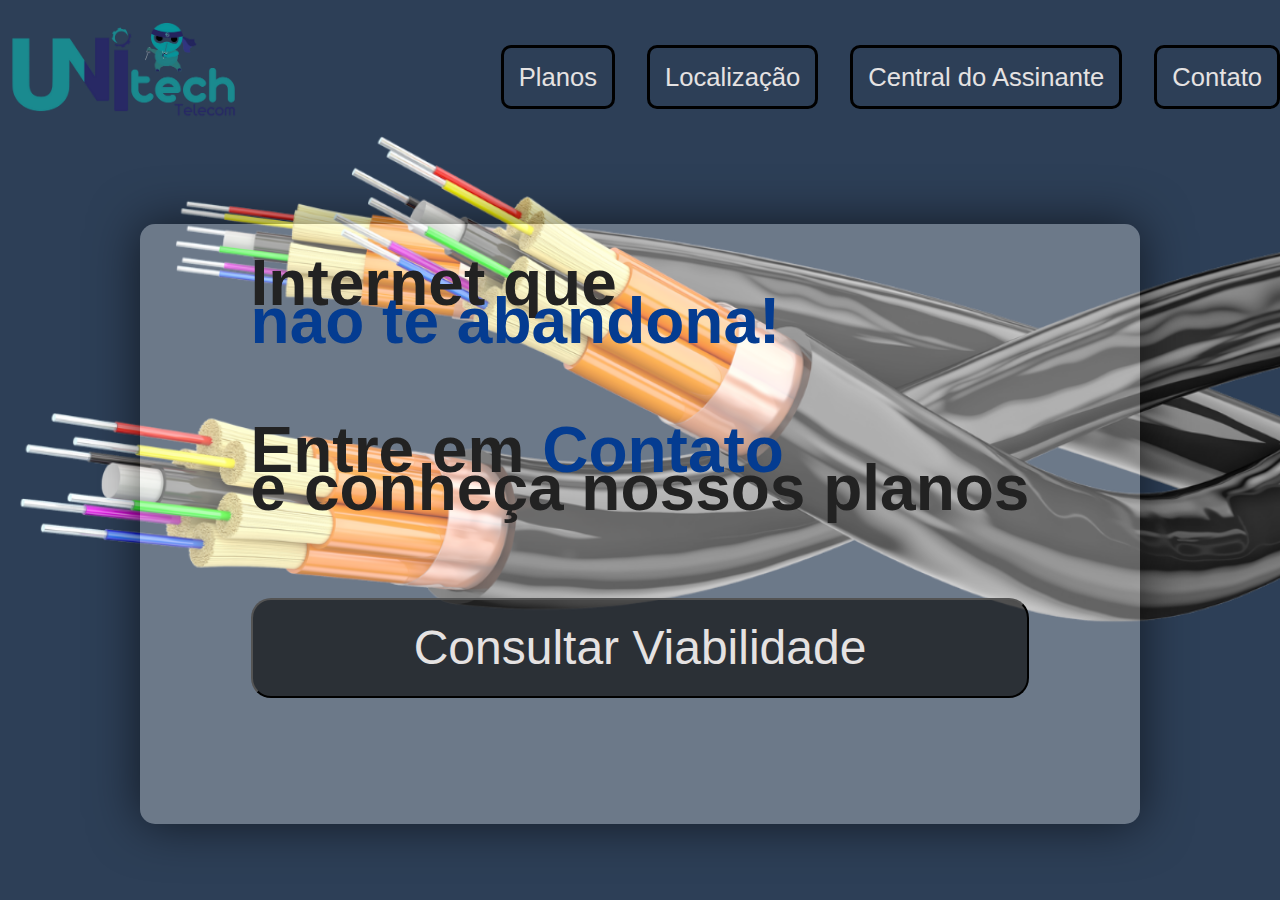
<file: index.html>
<!DOCTYPE html>
<html lang="en">
<head>
    <meta charset="UTF-8">
    <meta http-equiv="X-UA-Compatible" content="IE=edge">
    <meta name="viewport" content="width=device-width, initial-scale=1.0">
    <link rel="stylesheet" href="styles/style.css">
    <link rel="shortcut icon" href="imagens/favicon.ico" type="image/x-icon">
    <title>Unitech Telecom</title>
</head>
<body>
    <header class="header">
        <div class="title">
            <img src="imagens/logo.png" alt="Unitech Telecom">
        </div>
        <nav class="menu">
            <ul>
                <li><a href="pages/plan.html">Planos</a></li>
                <li><a href="https://www.google.com.br/maps/place/Unitech+Telecom/@-5.0878876,-42.8440468,15z/data=!4m5!3m4!1s0x0:0x329d8a4428902250!8m2!3d-5.0878876!4d-42.8440468" rel="external" target="_blank">Localização</a></li>
                <li><a href="http://unitech.sgplocal.com.br:8004/accounts/central/login" rel="external" target="_blank">Central do Assinante</a></li>
                <li><a href="https://wa.me/message/QD4LKZ7C43QRK1" rel="external" target="_blank">Contato</a></li>
            </ul>
        </nav>
    </header>
    <main class="content">
        <article class="words">
            <h2>Internet que <br><span>nao te abandona!</span></h2>
            <h2>Entre em <span>Contato</span><br> e conheça nossos planos<h2>
            <a href="https://wa.me/message/QD4LKZ7C43QRK1" rel="external" target="_blank">
                <button class="btn">
                    Consultar Viabilidade
                </button>
            </a>
        </article>
    </main>
    

    
</body>
</html>
</file>
<file: styles/style.css>
@charset "UTF-8";

:root {
    --background: #2d3f57;
    --letter: #09f1f1;
    --white: #e5e2e2;
    --black-light: #b7ccd1;
}

* {
    font-family: 'Trebuchet MS', 'Lucida Sans Unicode', 'Lucida Grande', 'Lucida Sans', Arial, sans-serif;
    box-sizing: border-box;
    color: var(--white);
    margin: 0;
    padding: 0;
}

body, ul {
    background-color: #2d3f57;
    background-image: url(/imagens/fibra-semfundo.png);
    background-repeat: no-repeat;
    background-size: cover;
    background-position: top left;
}

.header {
    display: flex;
    align-items: center;
    flex-direction: row;
    justify-content: space-between;
    margin-bottom: 70px;
}

nav ul{
    display: flex;
    list-style-type: none;
    gap: 2rem;
}

li > a{
    text-decoration: none;
    font-size: 1.6em;
    padding: 15px;
    border: 3px solid black;
    border-radius: 10px;
}

li > a:hover {
    box-shadow: inset 0px 0px 10px white, 0px 0px 10px white;
}

.content {
    background-color: rgba(255, 255, 255, 0.3);
    margin-top: 50px;
    padding: 20px;
    margin: 0 auto;
    justify-content: center;
    max-width: 1000px;
    height: 600px;
    line-height: 2rem;
    display: flex;
    flex-direction: row;
    gap: 2rem;
    border-radius: 15px;
    box-shadow: 0px 0px 50px rgba(0, 0, 0, 0.603);
}

button {
    width: 100%;
    background-color: rgba(0, 0, 0, 0.603);
    height: 100px;
    font-size: 48px;
    border-radius: 20px;
    cursor: pointer;
}

button:hover {
    background-image: url(../imagens/wpp.png);
    background-repeat: no-repeat;
    background-size: contain;
    box-shadow: inset 0px 0px 10px white, 0px 0px 10px white;
}

h2 {
    color: #222222;
    font-weight: bold;
    padding: 20px;
    font-size: 4rem;
    line-height: 2.4rem;
    margin-bottom: 50px;
}

span {
    color: rgb(4, 60, 145);
}

.rodape {
    display: flex;
    flex-direction: column;
    justify-content: flex-end;
}

@media screen and (max-width: 920px) {
    .header {
        display: flex;
        flex-direction: column;
    }

    img {
        border-radius: 30px;
    }
}

@media screen and (max-width: 870px) {
    .content{
        font-size: 2vw;
    }

    .menu {
        margin-bottom: 30px;
    }

    img {
        display: block;
        width: 100%;
    }
}

@media screen and (max-width: 660px) {
    .header > .menu > ul{
        display: block;
    }

    .title {
        width: 70%;
    }

    ul > li{
        margin-top: 30px;
        text-align: center;
    }

    .content{
        flex-direction: column;
        font-size: 3vw;
        text-align: center;
    }

    img {
        width: 100%;
        border-radius: 50%;
    }

    
}
</file>
